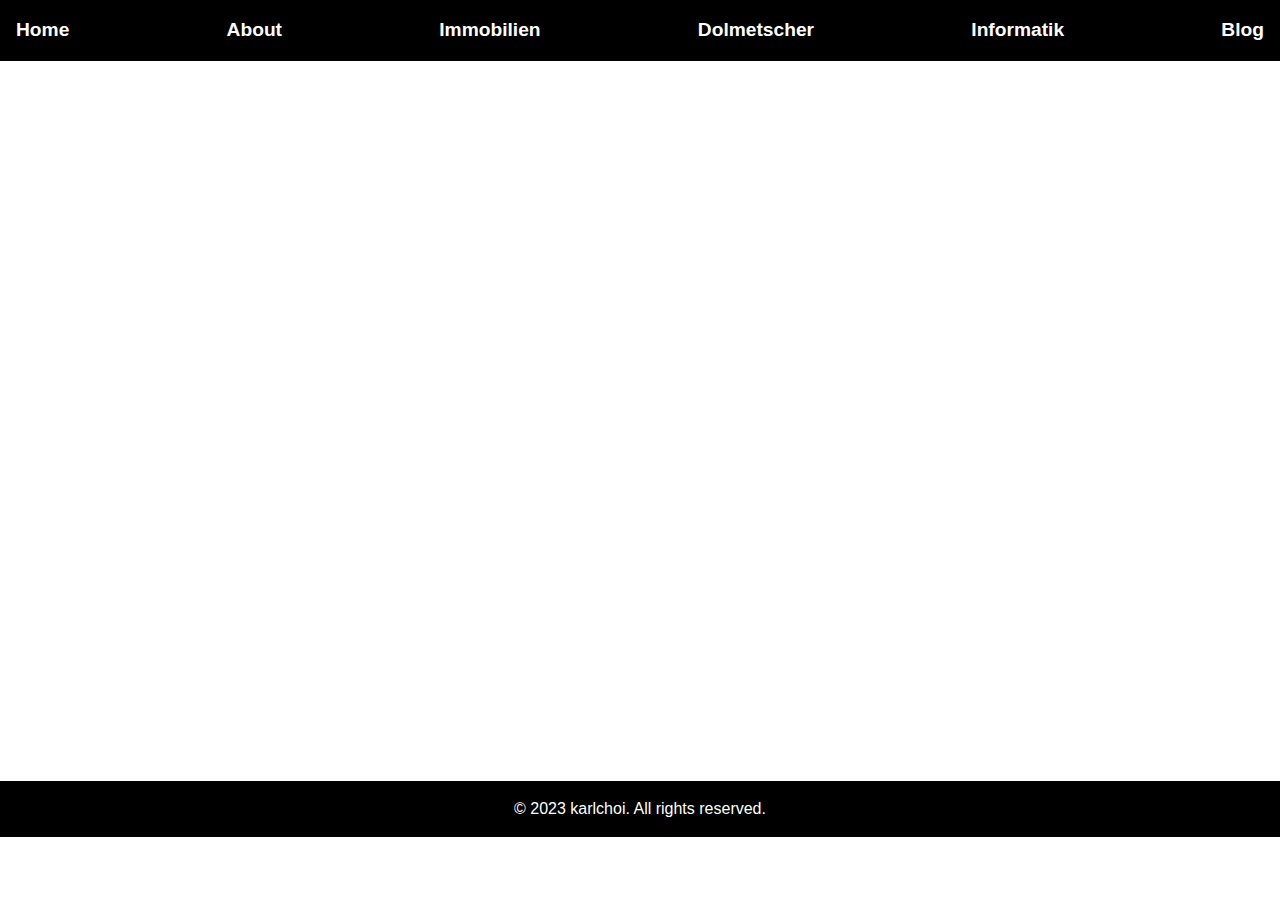
<file: index.html>
<!DOCTYPE html>
<html>
  <head>
    <meta charset="UTF-8">
    <title>karlchoi</title>
    <link rel="stylesheet" href="style.css">
  </head>
  <body>
    <header>
      <nav>
        <ul>
          <li><a href="#">Home</a></li>
          <li><a href="#">About</a></li>
          <li><a href="#">Immobilien</a></li>
          <li><a href="#">Dolmetscher</a></li>
          <li><a href="#">Informatik</a></li>
          <li><a href="#">Blog</a></li>
        </ul>
      </nav>
    </header>
    <section class="hero">
      <div class="hero-content">
        <h1>karlchoi</h1>
        <p>This website is currently under construction. Please check back later.</p>
      </div>
    </section>
    <footer>
      <p>&copy; 2023 karlchoi. All rights reserved.</p>
    </footer>
  </body>
</html>
</file>
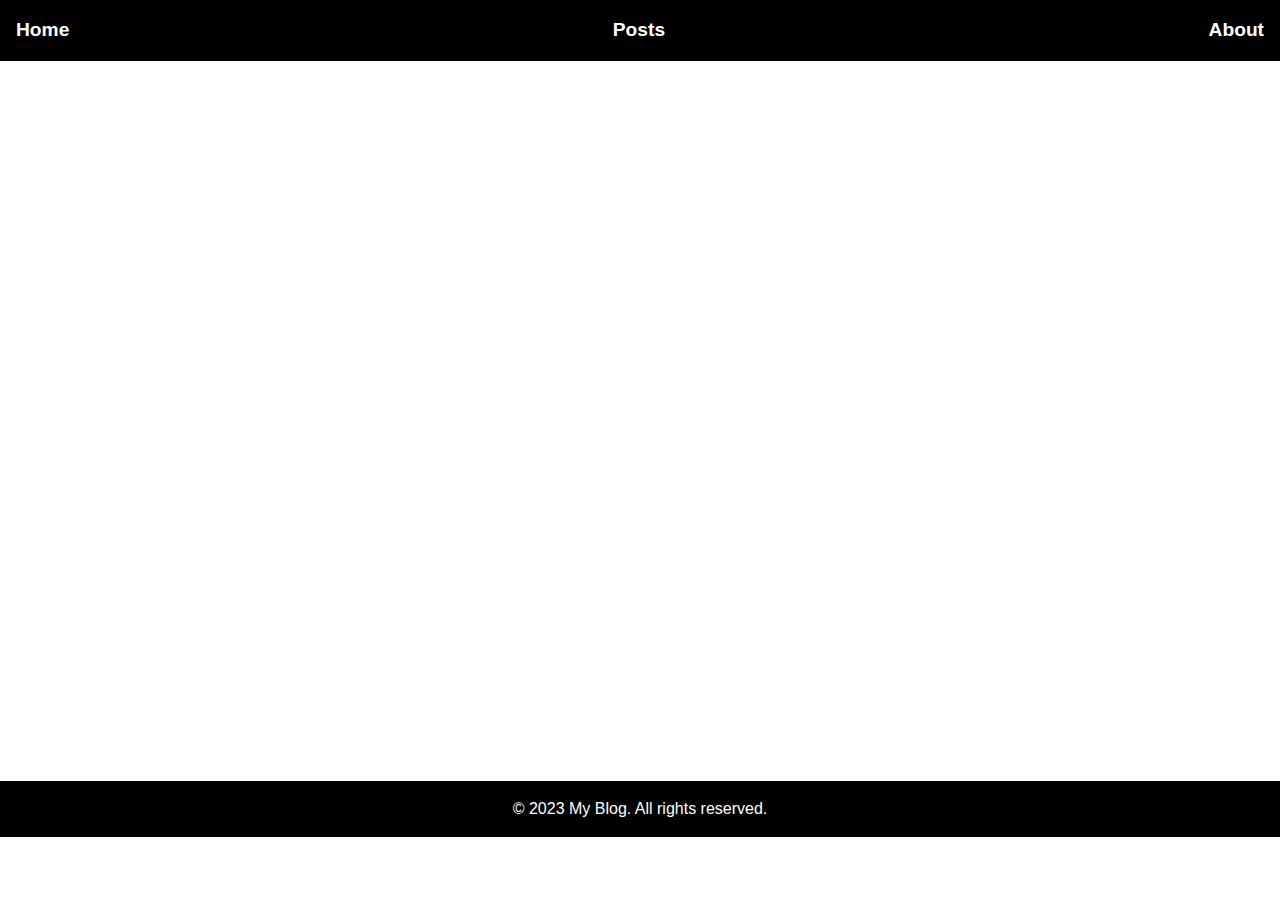
<file: main.html>
<!DOCTYPE html>
<html>
  <head>
    <meta charset="UTF-8">
    <title>My Blog | Under Construction</title>
    <link rel="stylesheet" href="style.css">
  </head>
  <body>
    <header>
      <nav>
        <ul>
          <li><a href="#">Home</a></li>
          <li><a href="#">Posts</a></li>
          <li><a href="#">About</a></li>
        </ul>
      </nav>
    </header>
    <section class="hero">
      <div class="hero-content">
        <h1>My Blog</h1>
        <p>This website is currently under construction. Please check back later.</p>
      </div>
    </section>
    <footer>
      <p>&copy; 2023 My Blog. All rights reserved.</p>
    </footer>
  </body>
</html>
</file>
<file: style.css>
* {
  margin: 0;
  padding: 0;
  box-sizing: border-box;
}

body {
  font-family: 'Helvetica Neue', Helvetica, Arial, sans-serif;
  font-size: 16px;
  line-height: 1.5;
}

header {
  background-color: #000;
  color: #fff;
  padding: 1rem;
}

nav ul {
  list-style: none;
  display: flex;
  justify-content: space-between;
}

nav ul li a {
  color: #fff;
  text-decoration: none;
  font-weight: bold;
  font-size: 1.2rem;
}

.hero {
  background-image: url(https://picsum.photos/id/111/1200/800);
  background-size: cover;
  background-position: center;
  height: 80vh;
  display: flex;
  justify-content: center;
  align-items: center;
  text-align: center;
  color: #fff;
}

.hero-content {
  max-width: 800px;
}

.hero h1 {
  font-size: 3rem;
  margin-bottom: 1rem;
}

.hero p {
  font-size: 1.5rem;
  margin-bottom: 2rem;
}

footer {
  background-color: #000;
  color: #fff;
  padding: 1rem;
  text-align: center;
}
</file>
